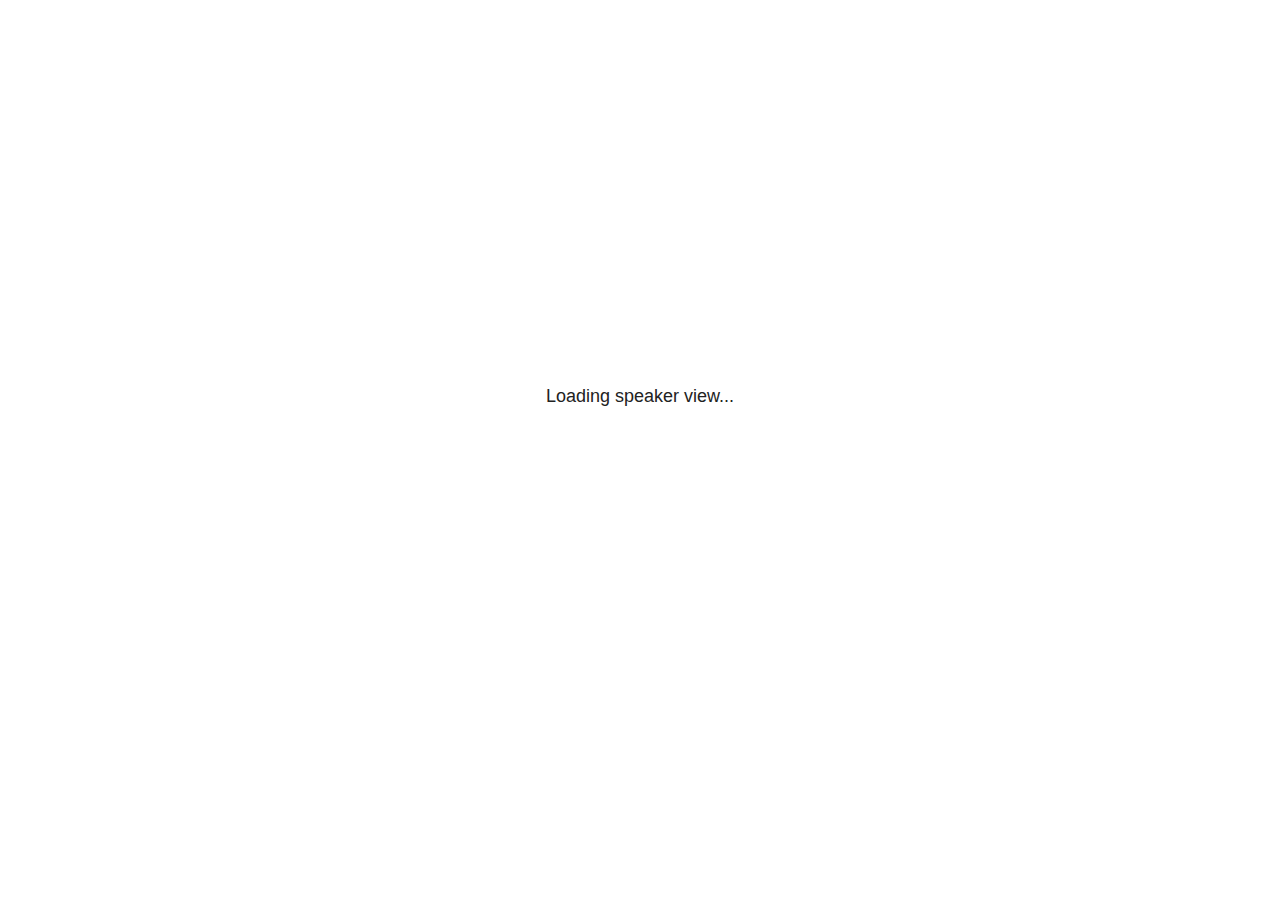
<file: index_files/libs/revealjs/plugin/notes/speaker-view.html>
<!--
	NOTE: You need to build the notes plugin after making changes to this file.
-->
<html lang="en">
	<head>
		<meta charset="utf-8">

		<title>reveal.js - Speaker View</title>

		<style>
			body {
				font-family: Helvetica;
				font-size: 18px;
			}

			#current-slide,
			#upcoming-slide,
			#speaker-controls {
				padding: 6px;
				box-sizing: border-box;
				-moz-box-sizing: border-box;
			}

			#current-slide iframe,
			#upcoming-slide iframe {
				width: 100%;
				height: 100%;
				border: 1px solid #ddd;
			}

			#current-slide .label,
			#upcoming-slide .label {
				position: absolute;
				top: 10px;
				left: 10px;
				z-index: 2;
			}

			#connection-status {
				position: absolute;
				top: 0;
				left: 0;
				width: 100%;
				height: 100%;
				z-index: 20;
				padding: 30% 20% 20% 20%;
				font-size: 18px;
				color: #222;
				background: #fff;
				text-align: center;
				box-sizing: border-box;
				line-height: 1.4;
			}

			.overlay-element {
				height: 34px;
				line-height: 34px;
				padding: 0 10px;
				text-shadow: none;
				background: rgba( 220, 220, 220, 0.8 );
				color: #222;
				font-size: 14px;
			}

			.overlay-element.interactive:hover {
				background: rgba( 220, 220, 220, 1 );
			}

			#current-slide {
				position: absolute;
				width: 60%;
				height: 100%;
				top: 0;
				left: 0;
				padding-right: 0;
			}

			#upcoming-slide {
				position: absolute;
				width: 40%;
				height: 40%;
				right: 0;
				top: 0;
			}

			/* Speaker controls */
			#speaker-controls {
				position: absolute;
				top: 40%;
				right: 0;
				width: 40%;
				height: 60%;
				overflow: auto;
				font-size: 18px;
			}

				.speaker-controls-time.hidden,
				.speaker-controls-notes.hidden {
					display: none;
				}

				.speaker-controls-time .label,
				.speaker-controls-pace .label,
				.speaker-controls-notes .label {
					text-transform: uppercase;
					font-weight: normal;
					font-size: 0.66em;
					color: #666;
					margin: 0;
				}

				.speaker-controls-time, .speaker-controls-pace {
					border-bottom: 1px solid rgba( 200, 200, 200, 0.5 );
					margin-bottom: 10px;
					padding: 10px 16px;
					padding-bottom: 20px;
					cursor: pointer;
				}

				.speaker-controls-time .reset-button {
					opacity: 0;
					float: right;
					color: #666;
					text-decoration: none;
				}
				.speaker-controls-time:hover .reset-button {
					opacity: 1;
				}

				.speaker-controls-time .timer,
				.speaker-controls-time .clock {
					width: 50%;
				}

				.speaker-controls-time .timer,
				.speaker-controls-time .clock,
				.speaker-controls-time .pacing .hours-value,
				.speaker-controls-time .pacing .minutes-value,
				.speaker-controls-time .pacing .seconds-value {
					font-size: 1.9em;
				}

				.speaker-controls-time .timer {
					float: left;
				}

				.speaker-controls-time .clock {
					float: right;
					text-align: right;
				}

				.speaker-controls-time span.mute {
					opacity: 0.3;
				}

				.speaker-controls-time .pacing-title {
					margin-top: 5px;
				}

				.speaker-controls-time .pacing.ahead {
					color: blue;
				}

				.speaker-controls-time .pacing.on-track {
					color: green;
				}

				.speaker-controls-time .pacing.behind {
					color: red;
				}

				.speaker-controls-notes {
					padding: 10px 16px;
				}

				.speaker-controls-notes .value {
					margin-top: 5px;
					line-height: 1.4;
					font-size: 1.2em;
				}

			/* Layout selector */
			#speaker-layout {
				position: absolute;
				top: 10px;
				right: 10px;
				color: #222;
				z-index: 10;
			}
				#speaker-layout select {
					position: absolute;
					width: 100%;
					height: 100%;
					top: 0;
					left: 0;
					border: 0;
					box-shadow: 0;
					cursor: pointer;
					opacity: 0;

					font-size: 1em;
					background-color: transparent;

					-moz-appearance: none;
					-webkit-appearance: none;
					-webkit-tap-highlight-color: rgba(0, 0, 0, 0);
				}

				#speaker-layout select:focus {
					outline: none;
					box-shadow: none;
				}

			.clear {
				clear: both;
			}

			/* Speaker layout: Wide */
			body[data-speaker-layout="wide"] #current-slide,
			body[data-speaker-layout="wide"] #upcoming-slide {
				width: 50%;
				height: 45%;
				padding: 6px;
			}

			body[data-speaker-layout="wide"] #current-slide {
				top: 0;
				left: 0;
			}

			body[data-speaker-layout="wide"] #upcoming-slide {
				top: 0;
				left: 50%;
			}

			body[data-speaker-layout="wide"] #speaker-controls {
				top: 45%;
				left: 0;
				width: 100%;
				height: 50%;
				font-size: 1.25em;
			}

			/* Speaker layout: Tall */
			body[data-speaker-layout="tall"] #current-slide,
			body[data-speaker-layout="tall"] #upcoming-slide {
				width: 45%;
				height: 50%;
				padding: 6px;
			}

			body[data-speaker-layout="tall"] #current-slide {
				top: 0;
				left: 0;
			}

			body[data-speaker-layout="tall"] #upcoming-slide {
				top: 50%;
				left: 0;
			}

			body[data-speaker-layout="tall"] #speaker-controls {
				padding-top: 40px;
				top: 0;
				left: 45%;
				width: 55%;
				height: 100%;
				font-size: 1.25em;
			}

			/* Speaker layout: Notes only */
			body[data-speaker-layout="notes-only"] #current-slide,
			body[data-speaker-layout="notes-only"] #upcoming-slide {
				display: none;
			}

			body[data-speaker-layout="notes-only"] #speaker-controls {
				padding-top: 40px;
				top: 0;
				left: 0;
				width: 100%;
				height: 100%;
				font-size: 1.25em;
			}

			@media screen and (max-width: 1080px) {
				body[data-speaker-layout="default"] #speaker-controls {
					font-size: 16px;
				}
			}

			@media screen and (max-width: 900px) {
				body[data-speaker-layout="default"] #speaker-controls {
					font-size: 14px;
				}
			}

			@media screen and (max-width: 800px) {
				body[data-speaker-layout="default"] #speaker-controls {
					font-size: 12px;
				}
			}

		</style>
	</head>

	<body>

		<div id="connection-status">Loading speaker view...</div>

		<div id="current-slide"></div>
		<div id="upcoming-slide"><span class="overlay-element label">Upcoming</span></div>
		<div id="speaker-controls">
			<div class="speaker-controls-time">
				<h4 class="label">Time <span class="reset-button">Click to Reset</span></h4>
				<div class="clock">
					<span class="clock-value">0:00 AM</span>
				</div>
				<div class="timer">
					<span class="hours-value">00</span><span class="minutes-value">:00</span><span class="seconds-value">:00</span>
				</div>
				<div class="clear"></div>

				<h4 class="label pacing-title" style="display: none">Pacing – Time to finish current slide</h4>
				<div class="pacing" style="display: none">
					<span class="hours-value">00</span><span class="minutes-value">:00</span><span class="seconds-value">:00</span>
				</div>
			</div>

			<div class="speaker-controls-notes hidden">
				<h4 class="label">Notes</h4>
				<div class="value"></div>
			</div>
		</div>
		<div id="speaker-layout" class="overlay-element interactive">
			<span class="speaker-layout-label"></span>
			<select class="speaker-layout-dropdown"></select>
		</div>

		<script>

			(function() {

				var notes,
					notesValue,
					currentState,
					currentSlide,
					upcomingSlide,
					layoutLabel,
					layoutDropdown,
					pendingCalls = {},
					lastRevealApiCallId = 0,
					connected = false,
					whitelistedWindows = [window.opener];

				var SPEAKER_LAYOUTS = {
					'default': 'Default',
					'wide': 'Wide',
					'tall': 'Tall',
					'notes-only': 'Notes only'
				};

				setupLayout();

				var connectionStatus = document.querySelector( '#connection-status' );
				var connectionTimeout = setTimeout( function() {
					connectionStatus.innerHTML = 'Error connecting to main window.<br>Please try closing and reopening the speaker view.';
				}, 5000 );
;
				window.addEventListener( 'message', function( event ) {

					// Validate the origin of this message to prevent XSS
					if( window.location.origin !== event.origin && whitelistedWindows.indexOf( event.source ) === -1 ) {
						return;
					}

					clearTimeout( connectionTimeout );
					connectionStatus.style.display = 'none';

					var data = JSON.parse( event.data );

					// The overview mode is only useful to the reveal.js instance
					// where navigation occurs so we don't sync it
					if( data.state ) delete data.state.overview;

					// Messages sent by the notes plugin inside of the main window
					if( data && data.namespace === 'reveal-notes' ) {
						if( data.type === 'connect' ) {
							handleConnectMessage( data );
						}
						else if( data.type === 'state' ) {
							handleStateMessage( data );
						}
						else if( data.type === 'return' ) {
							pendingCalls[data.callId](data.result);
							delete pendingCalls[data.callId];
						}
					}
					// Messages sent by the reveal.js inside of the current slide preview
					else if( data && data.namespace === 'reveal' ) {
						if( /ready/.test( data.eventName ) ) {
							// Send a message back to notify that the handshake is complete
							window.opener.postMessage( JSON.stringify({ namespace: 'reveal-notes', type: 'connected'} ), '*' );
						}
						else if( /slidechanged|fragmentshown|fragmenthidden|paused|resumed/.test( data.eventName ) && currentState !== JSON.stringify( data.state ) ) {

							dispatchStateToMainWindow( data.state );

						}
					}

				} );

				/**
				 * Updates the presentation in the main window to match the state
				 * of the presentation in the notes window.
				 */
				const dispatchStateToMainWindow = debounce(( state ) => {
					window.opener.postMessage( JSON.stringify({ method: 'setState', args: [ state ]} ), '*' );
				}, 500);

				/**
				 * Asynchronously calls the Reveal.js API of the main frame.
				 */
				function callRevealApi( methodName, methodArguments, callback ) {

					var callId = ++lastRevealApiCallId;
					pendingCalls[callId] = callback;
					window.opener.postMessage( JSON.stringify( {
						namespace: 'reveal-notes',
						type: 'call',
						callId: callId,
						methodName: methodName,
						arguments: methodArguments
					} ), '*' );

				}

				/**
				 * Called when the main window is trying to establish a
				 * connection.
				 */
				function handleConnectMessage( data ) {

					if( connected === false ) {
						connected = true;

						setupIframes( data );
						setupKeyboard();
						setupNotes();
						setupTimer();
						setupHeartbeat();
					}

				}

				/**
				 * Called when the main window sends an updated state.
				 */
				function handleStateMessage( data ) {

					// Store the most recently set state to avoid circular loops
					// applying the same state
					currentState = JSON.stringify( data.state );

					// No need for updating the notes in case of fragment changes
					if ( data.notes ) {
						notes.classList.remove( 'hidden' );
						notesValue.style.whiteSpace = data.whitespace;
						if( data.markdown ) {
							notesValue.innerHTML = marked( data.notes );
						}
						else {
							notesValue.innerHTML = data.notes;
						}
					}
					else {
						notes.classList.add( 'hidden' );
					}

					// Update the note slides
					currentSlide.contentWindow.postMessage( JSON.stringify({ method: 'setState', args: [ data.state ] }), '*' );
					upcomingSlide.contentWindow.postMessage( JSON.stringify({ method: 'setState', args: [ data.state ] }), '*' );
					upcomingSlide.contentWindow.postMessage( JSON.stringify({ method: 'next' }), '*' );

				}

				// Limit to max one state update per X ms
				handleStateMessage = debounce( handleStateMessage, 200 );

				/**
				 * Forward keyboard events to the current slide window.
				 * This enables keyboard events to work even if focus
				 * isn't set on the current slide iframe.
				 *
				 * Block F5 default handling, it reloads and disconnects
				 * the speaker notes window.
				 */
				function setupKeyboard() {

					document.addEventListener( 'keydown', function( event ) {
						if( event.keyCode === 116 || ( event.metaKey && event.keyCode === 82 ) ) {
							event.preventDefault();
							return false;
						}
						currentSlide.contentWindow.postMessage( JSON.stringify({ method: 'triggerKey', args: [ event.keyCode ] }), '*' );
					} );

				}

				/**
				 * Creates the preview iframes.
				 */
				function setupIframes( data ) {

					var params = [
						'receiver',
						'progress=false',
						'history=false',
						'transition=none',
						'autoSlide=0',
						'backgroundTransition=none'
					].join( '&' );

					var urlSeparator = /\?/.test(data.url) ? '&' : '?';
					var hash = '#/' + data.state.indexh + '/' + data.state.indexv;
					var currentURL = data.url + urlSeparator + params + '&postMessageEvents=true' + hash;
					var upcomingURL = data.url + urlSeparator + params + '&controls=false' + hash;

					currentSlide = document.createElement( 'iframe' );
					currentSlide.setAttribute( 'width', 1280 );
					currentSlide.setAttribute( 'height', 1024 );
					currentSlide.setAttribute( 'src', currentURL );
					document.querySelector( '#current-slide' ).appendChild( currentSlide );

					upcomingSlide = document.createElement( 'iframe' );
					upcomingSlide.setAttribute( 'width', 640 );
					upcomingSlide.setAttribute( 'height', 512 );
					upcomingSlide.setAttribute( 'src', upcomingURL );
					document.querySelector( '#upcoming-slide' ).appendChild( upcomingSlide );

					whitelistedWindows.push( currentSlide.contentWindow, upcomingSlide.contentWindow );

				}

				/**
				 * Setup the notes UI.
				 */
				function setupNotes() {

					notes = document.querySelector( '.speaker-controls-notes' );
					notesValue = document.querySelector( '.speaker-controls-notes .value' );

				}

				/**
				 * We send out a heartbeat at all times to ensure we can
				 * reconnect with the main presentation window after reloads.
				 */
				function setupHeartbeat() {

					setInterval( () => {
						window.opener.postMessage( JSON.stringify({ namespace: 'reveal-notes', type: 'heartbeat'} ), '*' );
					}, 1000 );

				}

				function getTimings( callback ) {

					callRevealApi( 'getSlidesAttributes', [], function ( slideAttributes ) {
						callRevealApi( 'getConfig', [], function ( config ) {
							var totalTime = config.totalTime;
							var minTimePerSlide = config.minimumTimePerSlide || 0;
							var defaultTiming = config.defaultTiming;
							if ((defaultTiming == null) && (totalTime == null)) {
								callback(null);
								return;
							}
							// Setting totalTime overrides defaultTiming
							if (totalTime) {
								defaultTiming = 0;
							}
							var timings = [];
							for ( var i in slideAttributes ) {
								var slide = slideAttributes[ i ];
								var timing = defaultTiming;
								if( slide.hasOwnProperty( 'data-timing' )) {
									var t = slide[ 'data-timing' ];
									timing = parseInt(t);
									if( isNaN(timing) ) {
										console.warn("Could not parse timing '" + t + "' of slide " + i + "; using default of " + defaultTiming);
										timing = defaultTiming;
									}
								}
								timings.push(timing);
							}
							if ( totalTime ) {
								// After we've allocated time to individual slides, we summarize it and
								// subtract it from the total time
								var remainingTime = totalTime - timings.reduce( function(a, b) { return a + b; }, 0 );
								// The remaining time is divided by the number of slides that have 0 seconds
								// allocated at the moment, giving the average time-per-slide on the remaining slides
								var remainingSlides = (timings.filter( function(x) { return x == 0 }) ).length
								var timePerSlide = Math.round( remainingTime / remainingSlides, 0 )
								// And now we replace every zero-value timing with that average
								timings = timings.map( function(x) { return (x==0 ? timePerSlide : x) } );
							}
							var slidesUnderMinimum = timings.filter( function(x) { return (x < minTimePerSlide) } ).length
							if ( slidesUnderMinimum ) {
								message = "The pacing time for " + slidesUnderMinimum + " slide(s) is under the configured minimum of " + minTimePerSlide + " seconds. Check the data-timing attribute on individual slides, or consider increasing the totalTime or minimumTimePerSlide configuration options (or removing some slides).";
								alert(message);
							}
							callback( timings );
						} );
					} );

				}

				/**
				 * Return the number of seconds allocated for presenting
				 * all slides up to and including this one.
				 */
				function getTimeAllocated( timings, callback ) {

					callRevealApi( 'getSlidePastCount', [], function ( currentSlide ) {
						var allocated = 0;
						for (var i in timings.slice(0, currentSlide + 1)) {
							allocated += timings[i];
						}
						callback( allocated );
					} );

				}

				/**
				 * Create the timer and clock and start updating them
				 * at an interval.
				 */
				function setupTimer() {

					var start = new Date(),
					timeEl = document.querySelector( '.speaker-controls-time' ),
					clockEl = timeEl.querySelector( '.clock-value' ),
					hoursEl = timeEl.querySelector( '.hours-value' ),
					minutesEl = timeEl.querySelector( '.minutes-value' ),
					secondsEl = timeEl.querySelector( '.seconds-value' ),
					pacingTitleEl = timeEl.querySelector( '.pacing-title' ),
					pacingEl = timeEl.querySelector( '.pacing' ),
					pacingHoursEl = pacingEl.querySelector( '.hours-value' ),
					pacingMinutesEl = pacingEl.querySelector( '.minutes-value' ),
					pacingSecondsEl = pacingEl.querySelector( '.seconds-value' );

					var timings = null;
					getTimings( function ( _timings ) {

						timings = _timings;
						if (_timings !== null) {
							pacingTitleEl.style.removeProperty('display');
							pacingEl.style.removeProperty('display');
						}

						// Update once directly
						_updateTimer();

						// Then update every second
						setInterval( _updateTimer, 1000 );

					} );


					function _resetTimer() {

						if (timings == null) {
							start = new Date();
							_updateTimer();
						}
						else {
							// Reset timer to beginning of current slide
							getTimeAllocated( timings, function ( slideEndTimingSeconds ) {
								var slideEndTiming = slideEndTimingSeconds * 1000;
								callRevealApi( 'getSlidePastCount', [], function ( currentSlide ) {
									var currentSlideTiming = timings[currentSlide] * 1000;
									var previousSlidesTiming = slideEndTiming - currentSlideTiming;
									var now = new Date();
									start = new Date(now.getTime() - previousSlidesTiming);
									_updateTimer();
								} );
							} );
						}

					}

					timeEl.addEventListener( 'click', function() {
						_resetTimer();
						return false;
					} );

					function _displayTime( hrEl, minEl, secEl, time) {

						var sign = Math.sign(time) == -1 ? "-" : "";
						time = Math.abs(Math.round(time / 1000));
						var seconds = time % 60;
						var minutes = Math.floor( time / 60 ) % 60 ;
						var hours = Math.floor( time / ( 60 * 60 )) ;
						hrEl.innerHTML = sign + zeroPadInteger( hours );
						if (hours == 0) {
							hrEl.classList.add( 'mute' );
						}
						else {
							hrEl.classList.remove( 'mute' );
						}
						minEl.innerHTML = ':' + zeroPadInteger( minutes );
						if (hours == 0 && minutes == 0) {
							minEl.classList.add( 'mute' );
						}
						else {
							minEl.classList.remove( 'mute' );
						}
						secEl.innerHTML = ':' + zeroPadInteger( seconds );
					}

					function _updateTimer() {

						var diff, hours, minutes, seconds,
						now = new Date();

						diff = now.getTime() - start.getTime();

						clockEl.innerHTML = now.toLocaleTimeString( 'en-US', { hour12: true, hour: '2-digit', minute:'2-digit' } );
						_displayTime( hoursEl, minutesEl, secondsEl, diff );
						if (timings !== null) {
							_updatePacing(diff);
						}

					}

					function _updatePacing(diff) {

						getTimeAllocated( timings, function ( slideEndTimingSeconds ) {
							var slideEndTiming = slideEndTimingSeconds * 1000;

							callRevealApi( 'getSlidePastCount', [], function ( currentSlide ) {
								var currentSlideTiming = timings[currentSlide] * 1000;
								var timeLeftCurrentSlide = slideEndTiming - diff;
								if (timeLeftCurrentSlide < 0) {
									pacingEl.className = 'pacing behind';
								}
								else if (timeLeftCurrentSlide < currentSlideTiming) {
									pacingEl.className = 'pacing on-track';
								}
								else {
									pacingEl.className = 'pacing ahead';
								}
								_displayTime( pacingHoursEl, pacingMinutesEl, pacingSecondsEl, timeLeftCurrentSlide );
							} );
						} );
					}

				}

				/**
				 * Sets up the speaker view layout and layout selector.
				 */
				function setupLayout() {

					layoutDropdown = document.querySelector( '.speaker-layout-dropdown' );
					layoutLabel = document.querySelector( '.speaker-layout-label' );

					// Render the list of available layouts
					for( var id in SPEAKER_LAYOUTS ) {
						var option = document.createElement( 'option' );
						option.setAttribute( 'value', id );
						option.textContent = SPEAKER_LAYOUTS[ id ];
						layoutDropdown.appendChild( option );
					}

					// Monitor the dropdown for changes
					layoutDropdown.addEventListener( 'change', function( event ) {

						setLayout( layoutDropdown.value );

					}, false );

					// Restore any currently persisted layout
					setLayout( getLayout() );

				}

				/**
				 * Sets a new speaker view layout. The layout is persisted
				 * in local storage.
				 */
				function setLayout( value ) {

					var title = SPEAKER_LAYOUTS[ value ];

					layoutLabel.innerHTML = 'Layout' + ( title ? ( ': ' + title ) : '' );
					layoutDropdown.value = value;

					document.body.setAttribute( 'data-speaker-layout', value );

					// Persist locally
					if( supportsLocalStorage() ) {
						window.localStorage.setItem( 'reveal-speaker-layout', value );
					}

				}

				/**
				 * Returns the ID of the most recently set speaker layout
				 * or our default layout if none has been set.
				 */
				function getLayout() {

					if( supportsLocalStorage() ) {
						var layout = window.localStorage.getItem( 'reveal-speaker-layout' );
						if( layout ) {
							return layout;
						}
					}

					// Default to the first record in the layouts hash
					for( var id in SPEAKER_LAYOUTS ) {
						return id;
					}

				}

				function supportsLocalStorage() {

					try {
						localStorage.setItem('test', 'test');
						localStorage.removeItem('test');
						return true;
					}
					catch( e ) {
						return false;
					}

				}

				function zeroPadInteger( num ) {

					var str = '00' + parseInt( num );
					return str.substring( str.length - 2 );

				}

				/**
				 * Limits the frequency at which a function can be called.
				 */
				function debounce( fn, ms ) {

					var lastTime = 0,
						timeout;

					return function() {

						var args = arguments;
						var context = this;

						clearTimeout( timeout );

						var timeSinceLastCall = Date.now() - lastTime;
						if( timeSinceLastCall > ms ) {
							fn.apply( context, args );
							lastTime = Date.now();
						}
						else {
							timeout = setTimeout( function() {
								fn.apply( context, args );
								lastTime = Date.now();
							}, ms - timeSinceLastCall );
						}

					}

				}

			})();

		</script>
	</body>
</html>
</file>
